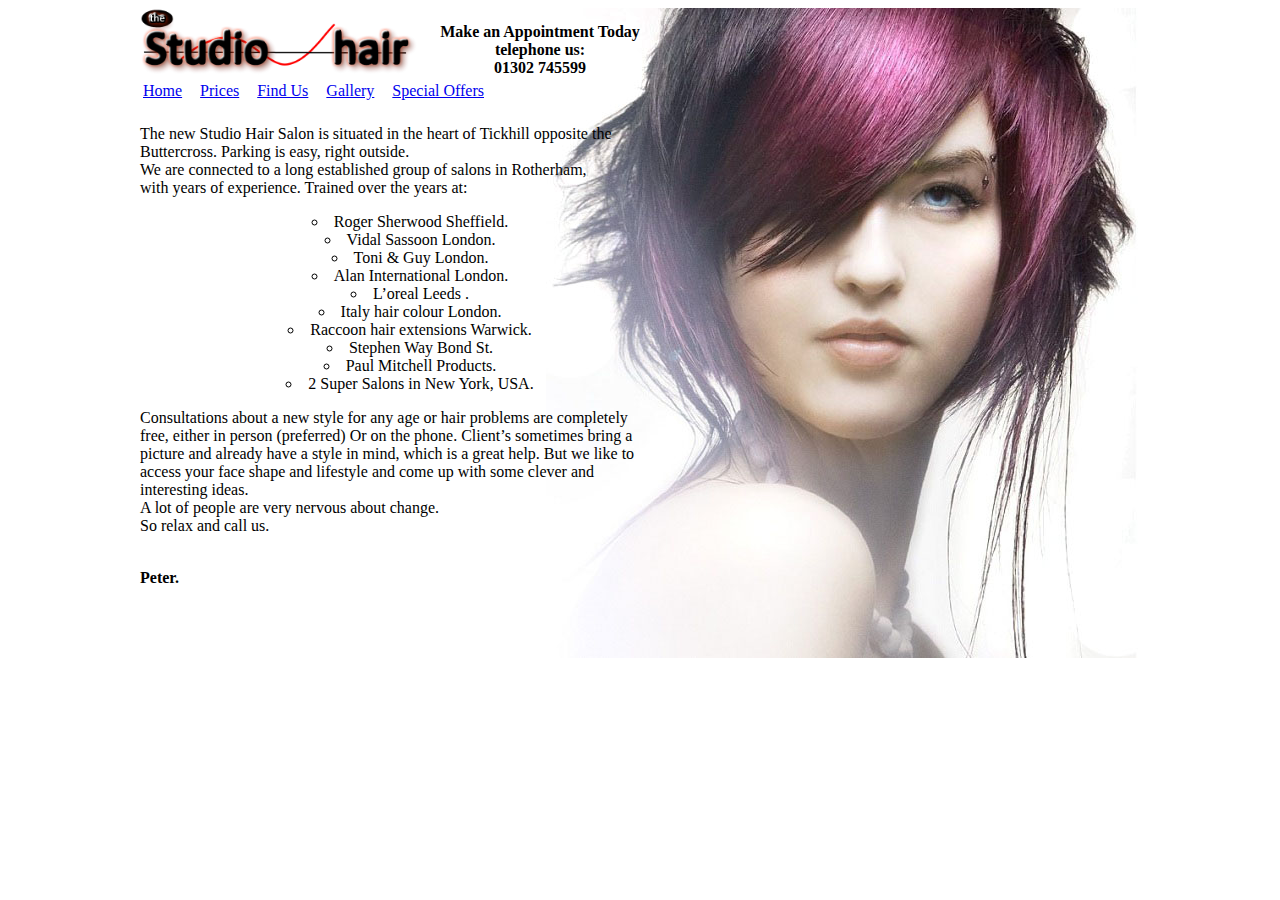
<file: index.html>
<!DOCTYPE html PUBLIC "-//W3C//DTD XHTML 1.0 Transitional//EN" "http://www.w3.org/TR/xhtml1/DTD/xhtml1-transitional.dtd">
<html xmlns="http://www.w3.org/1999/xhtml">
<head>
<meta http-equiv="Content-Type" content="text/html; charset=utf-8" />
<meta name="Description" content="The Studio Hair is a hairdressers in the heart of Tickhill, part of a long established Hair Salon group" />
<script type="text/javascript">

  var _gaq = _gaq || [];
  _gaq.push(['_setAccount', 'UA-26497552-1']);
  _gaq.push(['_trackPageview']);

  (function() {
    var ga = document.createElement('script'); ga.type = 'text/javascript'; ga.async = true;
    ga.src = ('https:' == document.location.protocol ? 'https://ssl' : 'http://www') + '.google-analytics.com/ga.js';
    var s = document.getElementsByTagName('script')[0]; s.parentNode.insertBefore(ga, s);
  })();

</script>
<title>The Hair Studio - Tickhill, Doncaster</title>
<link href="new2.css" rel="stylesheet" type="text/css" />
</head>

<body>
<div class="container">
<div class="top"><img src="studio_RL.png" width="277" height="71" alt="The Studio Hair" /></div>
<!--div class="address">The Studio</br>1c, Sunderland St,</br>Tickhill,</br>Doncaster, DN11 9PT</div-->
<div class="telephone"><b>Make an Appointment Today</b></br><b>telephone us:</b></br><b>01302 745599</b></div>
<div class="menu">
<table>
	<tr>
    <td><a href="index.html">Home</td>
    <td width="10px"</td>
    <td><a href="prices.html">Prices</td>
    <td width="10px"</td>
    <td><a href="location.html">Find Us</td>
    <td width="10px"</td>
    <td><a href="gallery.html">Gallery</td>
    <td width="10px"</td>
    <td><a href="specialoffers.html">Special Offers</td>
    </tr>
</table>
</div>
<!-- PAGE CONTENT -->

<div class="content">
  <p>The new Studio Hair Salon is situated in the heart of Tickhill opposite the Buttercross.  Parking is easy, right outside.<br />
    We are  connected to a long established group of salons in Rotherham,<br />with years of  experience.
    Trained over  the years at:<br />
  <ul class="trainedlist">
    <li>Roger Sherwood  Sheffield. <br /></li>
    <li>Vidal Sassoon  London. <br /></li>
    <li>Toni &amp; Guy  London.<br /></li>
    <li>Alan International  London.<br /></li>
    <li>L’oreal Leeds  .<br /></li>
    <li>Italy hair  colour London.<br /></li>
    <li>Raccoon hair  extensions Warwick. <br /></li>
    <li>Stephen Way Bond  St.<br /></li>
    <li>Paul Mitchell  Products.<br /></li>
    <li>2 Super  Salons in New York, USA.<br /></li>
    </ul>
    Consultations  about a new style for any age or hair problems are completely free, either in  person (preferred) Or on the phone. Client’s sometimes bring a picture and already  have a style in mind, which is a great help. But we like to access your face  shape and lifestyle and come up with some clever and interesting ideas. <br />
    A lot of  people are very nervous about change.<br />
    So relax and  call us.</p>
  <p><br />
    <b>Peter.</b></p>
</div>

<!-- END OF PAGE CONTENT -->
</div>

</body>
</html>
</file>
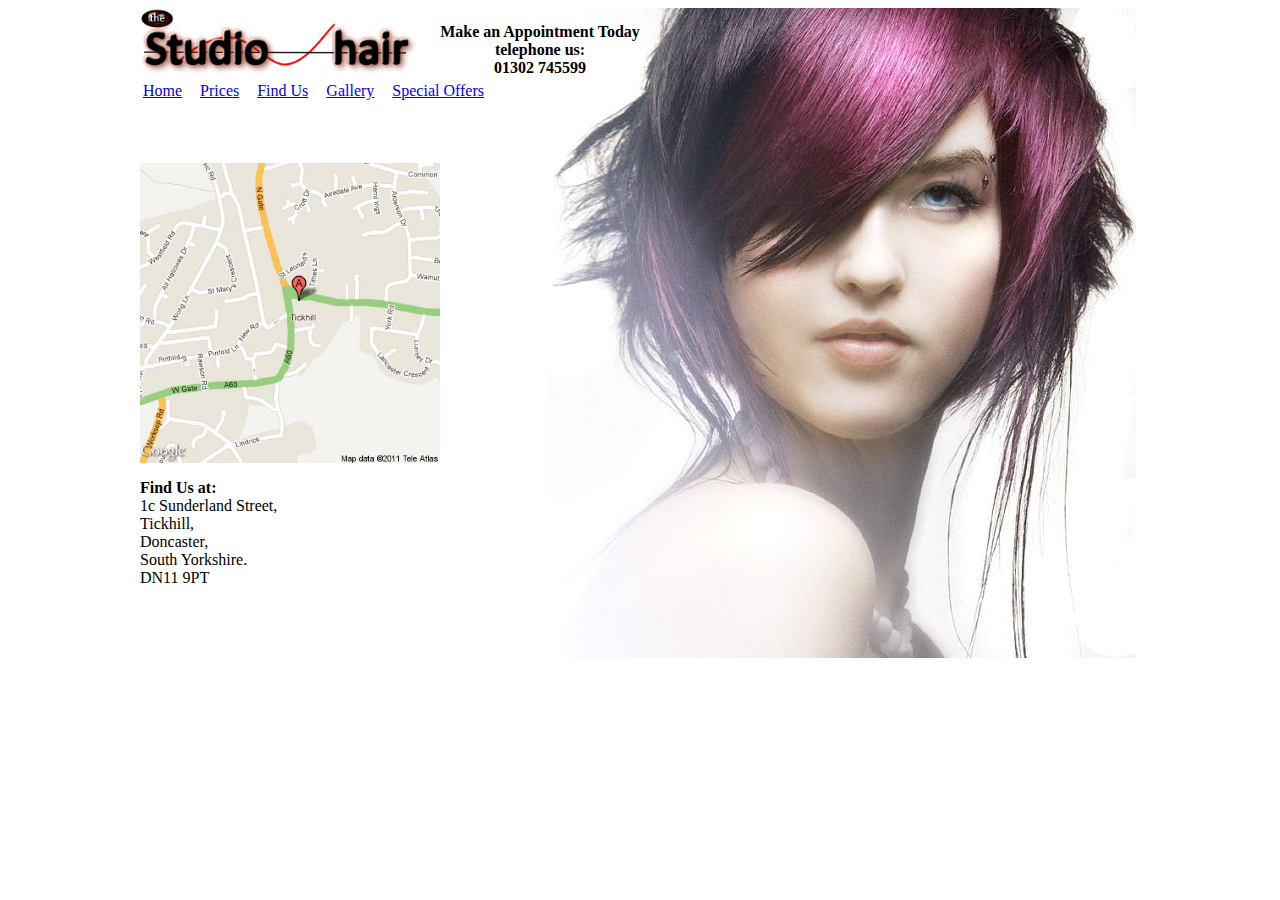
<file: location.html>
<!DOCTYPE html PUBLIC "-//W3C//DTD XHTML 1.0 Transitional//EN" "http://www.w3.org/TR/xhtml1/DTD/xhtml1-transitional.dtd">
<html xmlns="http://www.w3.org/1999/xhtml">
<head>
<meta http-equiv="Content-Type" content="text/html; charset=utf-8" />
<meta name="description" content="The Studio Hair - 1c Sunderland Street, Tickhill, Doncaster, DN11 9PT" />
<script type="text/javascript">

  var _gaq = _gaq || [];
  _gaq.push(['_setAccount', 'UA-26497552-1']);
  _gaq.push(['_trackPageview']);

  (function() {
    var ga = document.createElement('script'); ga.type = 'text/javascript'; ga.async = true;
    ga.src = ('https:' == document.location.protocol ? 'https://ssl' : 'http://www') + '.google-analytics.com/ga.js';
    var s = document.getElementsByTagName('script')[0]; s.parentNode.insertBefore(ga, s);
  })();

</script>
<title>The Studio Hair Tickhill - Find Us</title>
<link href="new2.css" rel="stylesheet" type="text/css" />
</head>

<body>
<div class="container">
<div class="top"><img src="studio_RL.png" width="277" height="71" alt="The Studio Hair" /></div>
<!--div class="address">The Studio</br>1c, Sunderland St,</br>Tickhill,</br>Doncaster, DN11 9PT</div-->
<div class="telephone"><b>Make an Appointment Today</b></br><b>telephone us:</b></br><b>01302 745599</b></div>
<div class="menu">
<table>
	<tr>
    <td><a href="index.html">Home</td>
    <td width="10px"</td>
    <td><a href="prices.html">Prices</td>
    <td width="10px"</td>
    <td><a href="location.html">Find Us</td>
    <td width="10px"</td>
    <td><a href="gallery.html">Gallery</td>
    <td width="10px"</td>
    <td><a href="specialoffers.html">Special Offers</td>
    </tr>
</table>
</div>
<!-- PAGE CONTENT -->

<div class="content">
  <br />
  <br />
  <br />
  <img src="SHstaticmap.jpg" width="300" height="300" alt="The Studio Hair, 1c Sunderland St, Tickhill, Doncaster, DN11 9PT" />
  <p><b> Find Us at:</b><br />
  1c Sunderland Street,<br />
  Tickhill,<br />  
  Doncaster,<br />
  South Yorkshire. <br />
  DN11 9PT
</div>
<!-- END OF PAGE CONTENT -->
</div>

</body>
</html>
</file>
<file: new2.css>
@charset "utf-8";
/* CSS Document */

body {
	/*background-color:#b9b9b9;
	background-color:#c7c7c7;*/
}
.container {
	position:relative;
	width:1000px;
	height:650px;
	margin:0 auto;
	border-color:black;
	/*border-width:1px;
	border-style:groove;*/
	background-image:url(ph1.jpg);
	background-position:right bottom;
	background-repeat:no-repeat;
}

.top {
	width:50%;
	height:71px;
	/*border-style:solid;
	border-width:5px;
	border-color:red;	
	*/
}

.address {
	width:20%;
	height:80px;
	position:absolute;
	top:5px;
	/*right:210px;*/
	left:400px;
	text-align:left;
	background-color:#ffffff;
  	border:1px solid black;
  	opacity:0.6;
}

.telephone {
	width:20%;
	height:71px;
	position:absolute;
	top:15px;
	/*right:5px;*/
	left:300px;
	text-align:center;
 	/*background-color:#ffffff;
  	border:1px solid black;
  	opacity:0.6;*/
}
.menu {
	width:100%;
	height:30px;
	border-bottom-width:1px;
	/*border-bottom-style:solid;
	border-bottom-color:black;*/
}

.content {
	width:50%;
	heigth:540px;
	/*background-color:#FFF;	*/
}
.trainedlist {
	text-align:center;
	list-style:circle;
	list-style-position:inside;
}
</file>
